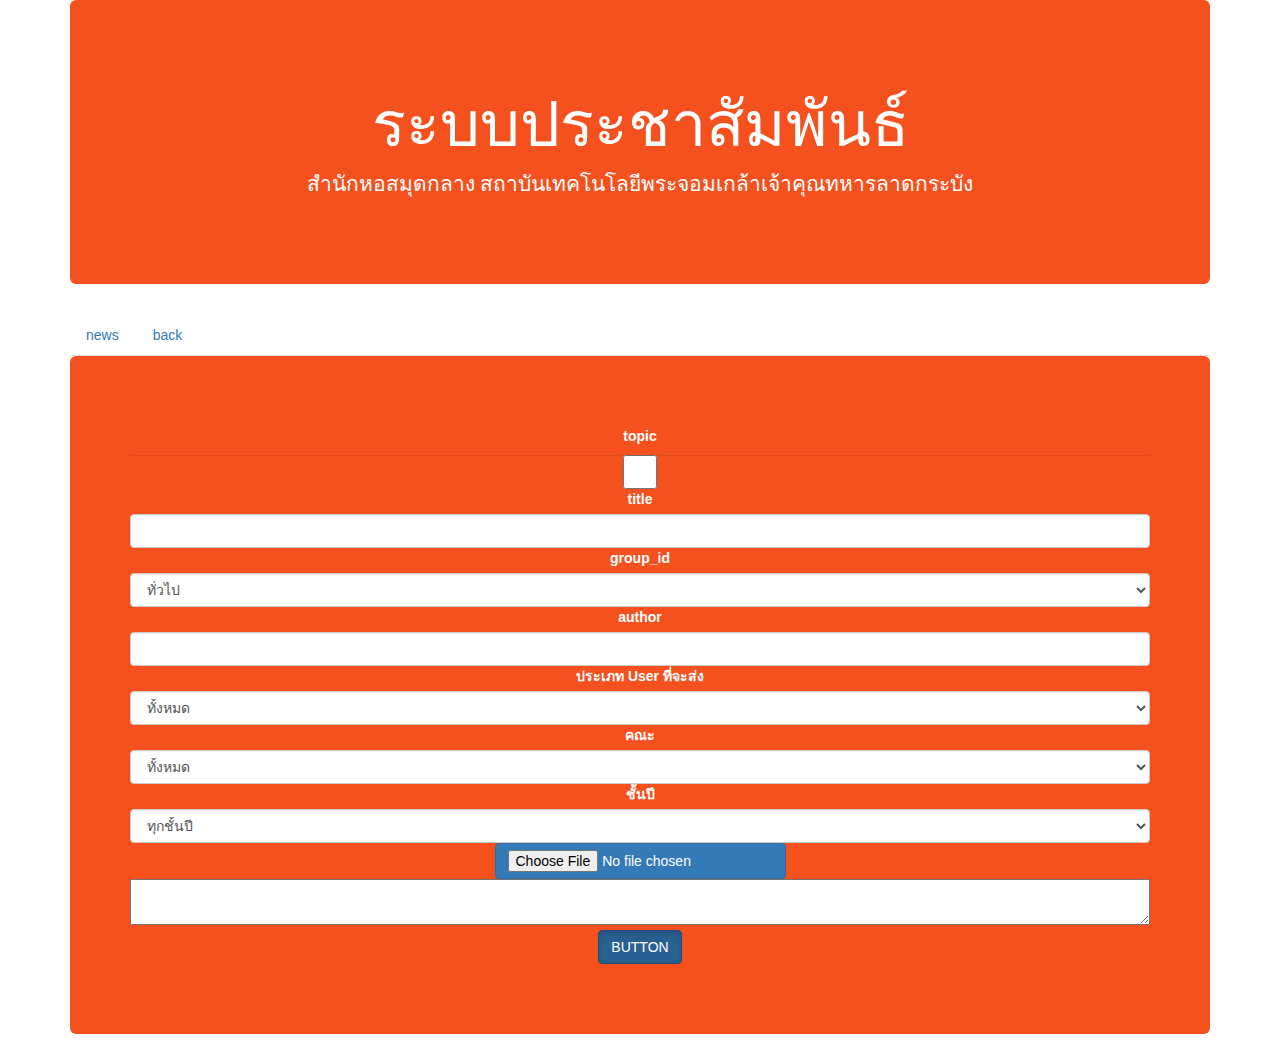
<file: iService-master/app/pr/index.html>
<!DOCTYPE html>
<html ng-app="my-app">
<head>
    <meta charset="utf-8" />
    <title>PR Central Library KMITL</title>
     <meta name="viewport" content="width=device-width, initial-scale=1">
     
     <script defer src="https://code.getmdl.io/1.3.0/material.min.js"></script>
    <link href="//maxcdn.bootstrapcdn.com/bootstrap/3.3.5/css/bootstrap.min.css" rel="stylesheet" />
    <!-- <link href="app-content/app.css" rel="stylesheet" />
    <link rel="stylesheet" href="./news/index.css">
    <link rel="stylesheet" href="https://fonts.googleapis.com/icon?family=Material+Icons">
    <link rel="stylesheet" href="https://code.getmdl.io/1.3.0/material.cyan-deep_orange.min.css" /> -->
    <link rel="stylesheet" href="http://fonts.googleapis.com/css?family=Roboto:300,400,500,700" type="text/css">
    <!-- <script src="https://ajax.googleapis.com/ajax/libs/angularjs/1.4.7/angular.min.js"></script> -->
</head>
<body class="container" ng-controller="IndexTwoController">
    <!-- header -->
    <header>
    <div class="jumbotron text-center">
  <h1>ระบบประชาสัมพันธ์</h1>
  <p>สำนักหอสมุดกลาง สถาบันเทคโนโลยีพระจอมเกล้าเจ้าคุณทหารลาดกระบัง</p> 
</div>
        <ul class="nav nav-tabs ">
            
            <li ng-class="{active: activeTab === 'news'}"><a ui-sref="news">news</a></li>
            
            <li><a href="index.html" target="_self">back</a></li>
        </ul> 
        <div class="flash-message" ng-if="flash">
            <div class="{{'alert alert-' + flash.type}}" ng-bind="flash.message"></div>
        </div>
          
    </header>



<div class="jumbotron text-center">

<section>
<form action="/upload" method="post" enctype="multipart/form-data">
    <form action="/upload" method="post">



      <div class="input">
        <label for="topic">topic</label>
        <input type="checkbox" id="topic" name="topic" class="form-control" value="true">
        </div>

        <div class="input">
            <label for="title">title</label>
            <input type="text" id="title" name="title" class="form-control">
        </div>

        <div class="input">
        <label for="group_id">group_id</label>
        <select id="group_id" name="group_id" class="form-control">
      <option value="all">ทั่วไป</option>
      <option value="lib">สำนักหอสมุดกลาง</option>
      <option value="it">ไอที</option>
        </select>
        </div>

                <div class="input">
            <label for="author">author</label>
            <input type="text" id="author" name="author" class="form-control">
        </div>
        <div class="input">
        <label for="userType">ประเภท User ที่จะส่ง</label>
        <select id="userType" name="userType" class="form-control">
        <option value="all">ทั้งหมด</option>
      <option value="student">นักศึกษา</option>
      <option value="person">บุคลากรทั้วไป</option>
        </select>
        </div>

          <div class="input">
        <label for="faculty">คณะ</label>
        <select id="faculty" name="userType" class="form-control">
      <option value="all">ทั้งหมด</option>
      <option value="EN">วิศวกรรมศาสตร์</option>
      <option value="ST">สถาปัตยกรรมศาสตร์</option>
      <option value="IDED">ครุศาสตร์อุตสาหกรรม</option>
      <option value="AU">เทคโนโลยีการเกษตร</option>
      <option value="SI">เวิทยาศาสตร์</option>
      <option value="ARGO">อุตสาหกรรมเกษตร</option>
      <option value="IT">เทคโนโลยีสารสนเทศ</option>
      <option value="EM">วิทยาลัยการบริหารและจัดการ</option>
      <option value="IN">วิทยาลัยนานาชาติ</option>
        </select>
        </div>

        <div class="input">
        <label for="year">ชั้นปี</label>
        <select id="year" name="year" class="form-control">
        <option value="all">ทุกชั้นปี</option>
      <option value="54">ปี 6</option>
      <option value="55">ปี 5</option>
      <option value="56">ปี 4</option>
      <option value="57">ปี 3</option>
      <option value="58">ปี 2</option>
      <option value="59">ปี 1</option>
        </select>
        </div>
    <div class="btn btn-primary btn-file">
        <input type="file" name="filefield">
    </div>     

<textarea name="description" style="width:100%">
    </textarea>

<div>
 <button type="submit" class="btn btn-primary active">BUTTON</button>
</div>
</form>
</section>
   
</div>




<script src="//cloud.tinymce.com/stable/tinymce.min.js"></script>
  <script>
  tinymce.init({ selector:'textarea',});
  </script>
<script type="text/javascript">
function ajaxLoad() {
    var ed = tinyMCE.get('content');

    // Do you ajax call here, window.setTimeout fakes ajax call
    ed.setProgressState(1); // Show progress
    window.setTimeout(function() {
        ed.setProgressState(0); // Hide progress
        ed.setContent('HTML content that got passed from server.');
    }, 3000);
}

function show(){
    var ed=tinymce.get('content');
    alert(ed.getContent());
}
function ajaxSave() {
    var ed = tinyMCE.get('content');
    // Do you ajax call here, window.setTimeout fakes ajax call
    ed.setProgressState(1); // Show progress
    window.setTimeout(function() {
        ed.setProgressState(0); // Hide progress
        alert(ed.getContent());
    }, 3000);
}
</script>
  
    </main>
    <style>
        .jumbotron {
      background-color: #f4511e;
      color: #fff;
      padding: 70px 20px;
      font-family: Montserrat, sans-serif;
    </style>
<script>  
    var socket = io.connect( "http://localhost:3000");
    socket.on('stats', function(data) {
        console.log('Connected clients:', data.numClients);
    });
</script>  
</body>
</html>
</file>
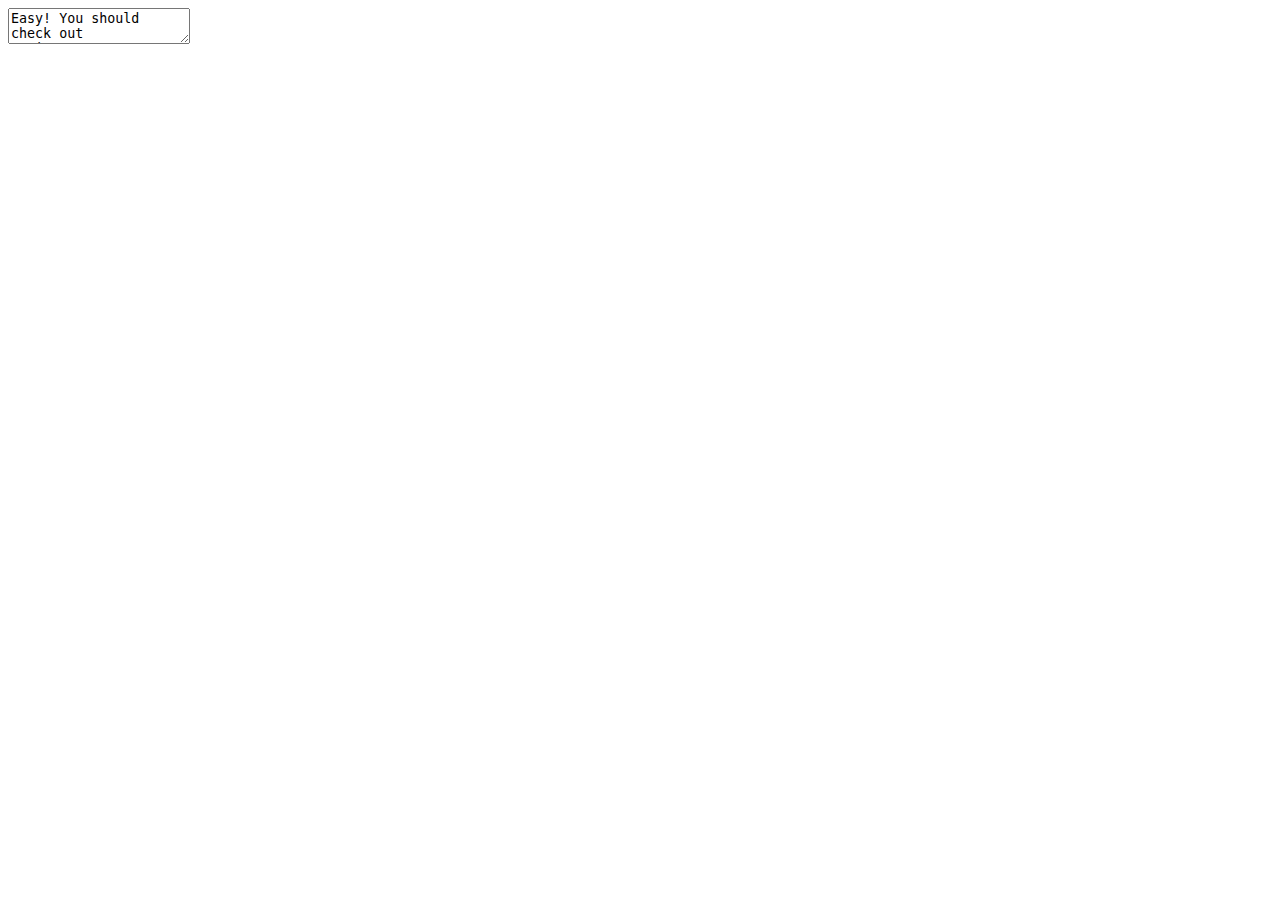
<file: iService-master/app/SendNews/index.html>
<!--<!DOCTYPE html>
<head>
  <script type="text/javascript" src="../bower_components/tinymce-dist/tinymce.js"></script>
  <script type="text/javascript" src="../bower_components/angular/angular.js"></script>
  <script type="text/javascript" src="../bower_components/angular-ui-tinymce/src/tinymce.js"></script>
  <script type="text/javascript" src="index.controller.js"></script>
</head>
<body ng-app="myApp">
  <form method="post" ng-controller="TinyMceController">
    <textarea ui-tinymce="tinymceOptions" ng-model="tinymceModel"></textarea>
    <button ng-click="getContent()">Get content</button>
    <button ng-click="setContent()">Set content</button>
  </form>
</body> -->

<!DOCTYPE html>
<html>
<head>
  <script src="//cloud.tinymce.com/stable/tinymce.min.js"></script>
  <script>tinymce.init({ selector:'textarea' });</script>
</head>
<body>
  <textarea>Easy! You should check out MoxieManager!</textarea>
</body>
</html>
</file>
